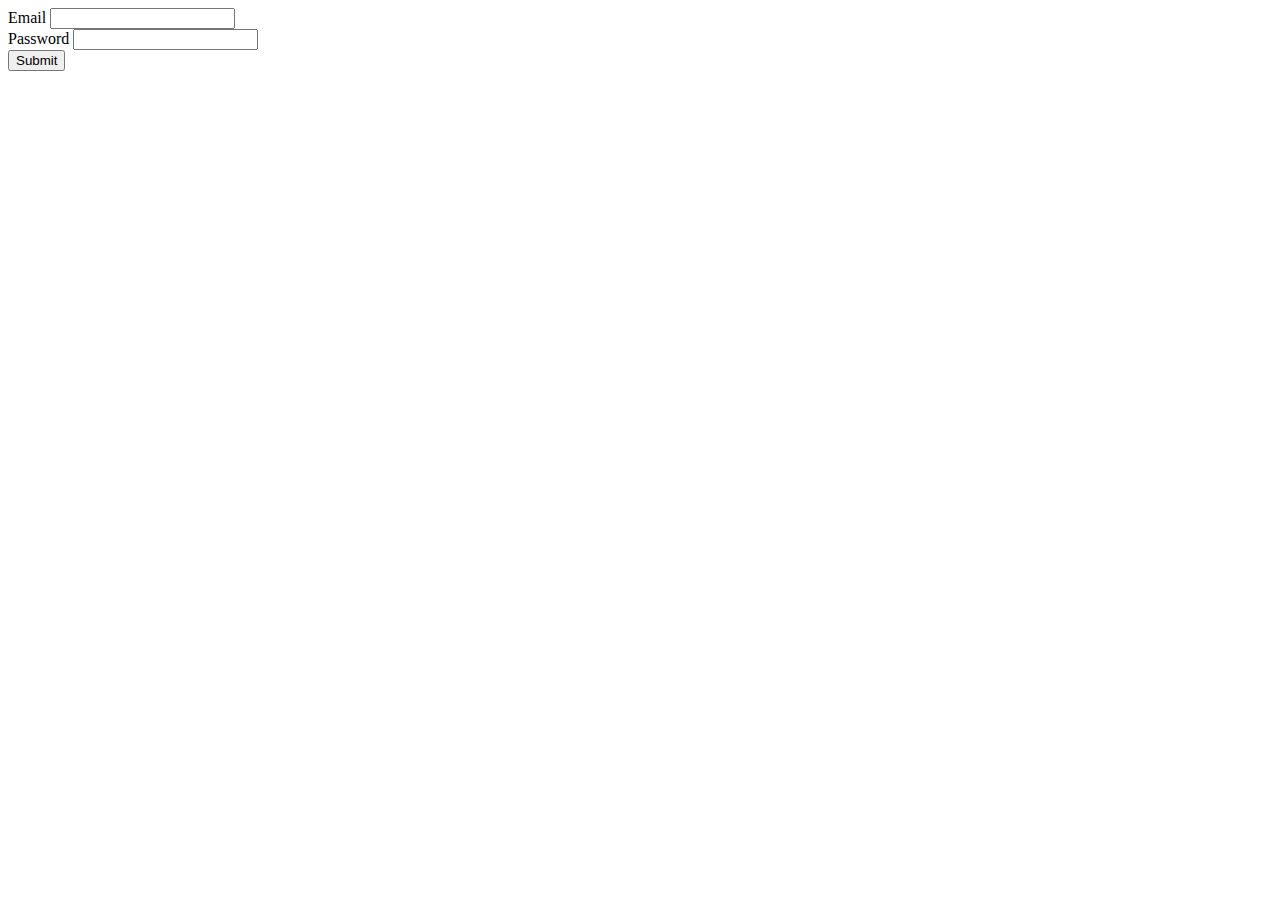
<file: index.html>
<!DOCTYPE html>
<html lang="en">
<head>
    <meta charset="UTF-8">
    <meta name="viewport" content="width=device-width, initial-scale=1.0">
    <meta http-equiv="X-UA-Compatible" content="ie=edge">
    <title>Document</title>
    
</head>
<body>
    <div id="error"></div>
    <form action="/" method="GET" id="form">
        <div>
            <label for="Email">Email</label>
            <input type="text" id="name" name="name">
        </div>
        <div>
            <label for="password">Password</label>
            <input type="text" id="password" name="password">
        </div>
        <button type="submit">Submit</button>
    </form>
    <script>
        const name = document.getElementById('name');
        const pass = document.querySelector('#password');
        const form = document.querySelector('#form');
        const errorElement = document.querySelector('#error');

        form.addEventListener('submit', (e) => {
            let messages = [];
            const input = name.value;
            let regex = /@[a-z].[a-z]/;
            let result = regex.test(name.value);
            console.log(result)
            if(result == false || name.value.length < 0 || name.value === ''){
                e.preventDefault();
                errorElement.innerHTML = 'Please enter a full email address'
                messages.push(errorElement);
            }
        })

    </script>
</body>
</html>
</file>
